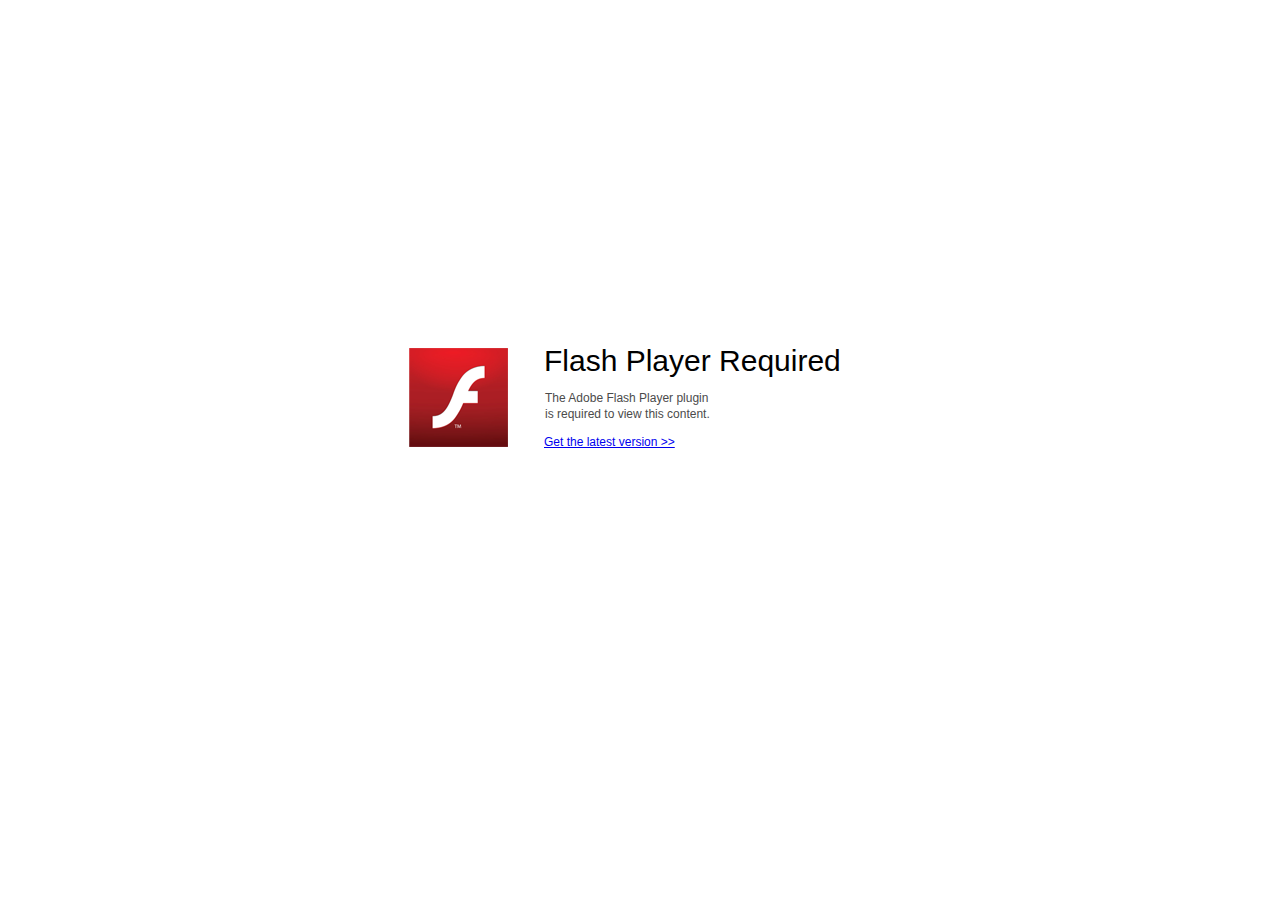
<file: flash.html>
<!DOCTYPE html>
<!-- Created with iSpring --><!-- 1262 664 --><!--version 8.7.0.21274 --><!--type flash --><!--mainFolder ./ --><!--universal -->
<html>
<head>
	<meta http-equiv="Content-Type" content="text/html; charset=UTF-8" />
	<meta http-equiv="X-UA-Compatible" content="IE=edge"/>
	<meta name="msapplication-tap-highlight" content="no" />
	<title>Bai giang  MRVT Du lịch-Thám hiểm MOI 3</title>
	<script src="data/isplayer.js"></script>

	<style>
		html, body {
			background-color: #f00b00;
			overflow: hidden;
		}
	</style>
</head>
<body>
<div id="content"></div>
<script>
	(function(){
		var ldr = new ispring.presenter.loader.FlashPresentationLoader();
		ldr.load("data/player.swf", "content", "FlashPresentation", undefined, undefined);
	})();
</script>
</body>
</html>
</file>
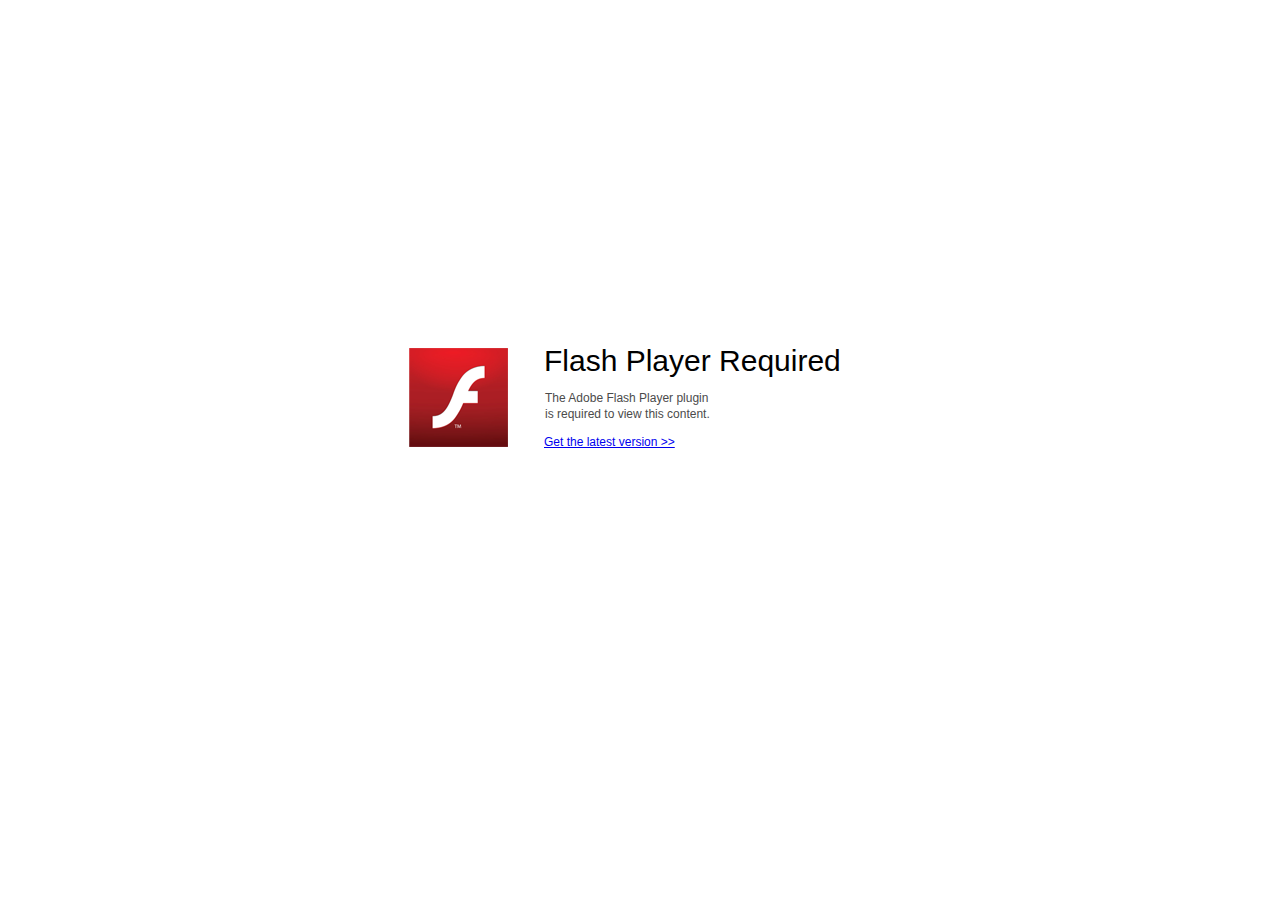
<file: data/flash-required.html>
﻿<html>
<head>
    <meta http-equiv="Content-Type" content="text/html;charset=utf-8"/>
    <meta name="viewport" content="width=device-width,initial-scale=1,maximum-scale=1">
    <meta name="format-detection" content="telephone=no">
    <meta name="apple-mobile-web-app-capable" content="yes">
    <meta name="apple-mobile-web-app-status-bar-style" content="black">
    <meta http-equiv="X-UA-Compatible" content="IE=edge">
    <title>Update your Web browser</title>
    <style>
        body {
            background: #fff;
        }

        .container {
            background: url(flash.png) no-repeat;
            position: absolute;
            width: 462px;
            height: 204px;

            top: 50%;
            margin-top: -102px;
            left: 50%;
            margin-left: -231px;
        }

        .title {
            left: 135px;
            width: 300px;
            height: 20px;
            font-family: Arial;
            font-size: 30px;
            color: #000;
            position: absolute;
            line-height: 28px;
            top: -1px;
        }
        
        .message {
            font-family: Arial;
            font-size: 12px;
            color: #4b4b4b;
            line-height: 16px;
            padding-top: 15px;
            padding-left: 1px;
        }

        .link {
            left: 1px;
            font-family: Arial;
            font-size: 12px;
            color: #0082e6;
            padding-top: 6px;
        }
    </style>
</head>
<body>
<div class="container" id="container">
    <div class="title">Flash Player Required 
        <div class="message">The Adobe Flash Player plugin<br>is required to view this content.</div>
        <div class="link">
            <a href="http://get.adobe.com/flashplayer/" target="_self">Get the latest version >></a>
        </div>
    </div>
</div>
</body>
</html>
</file>
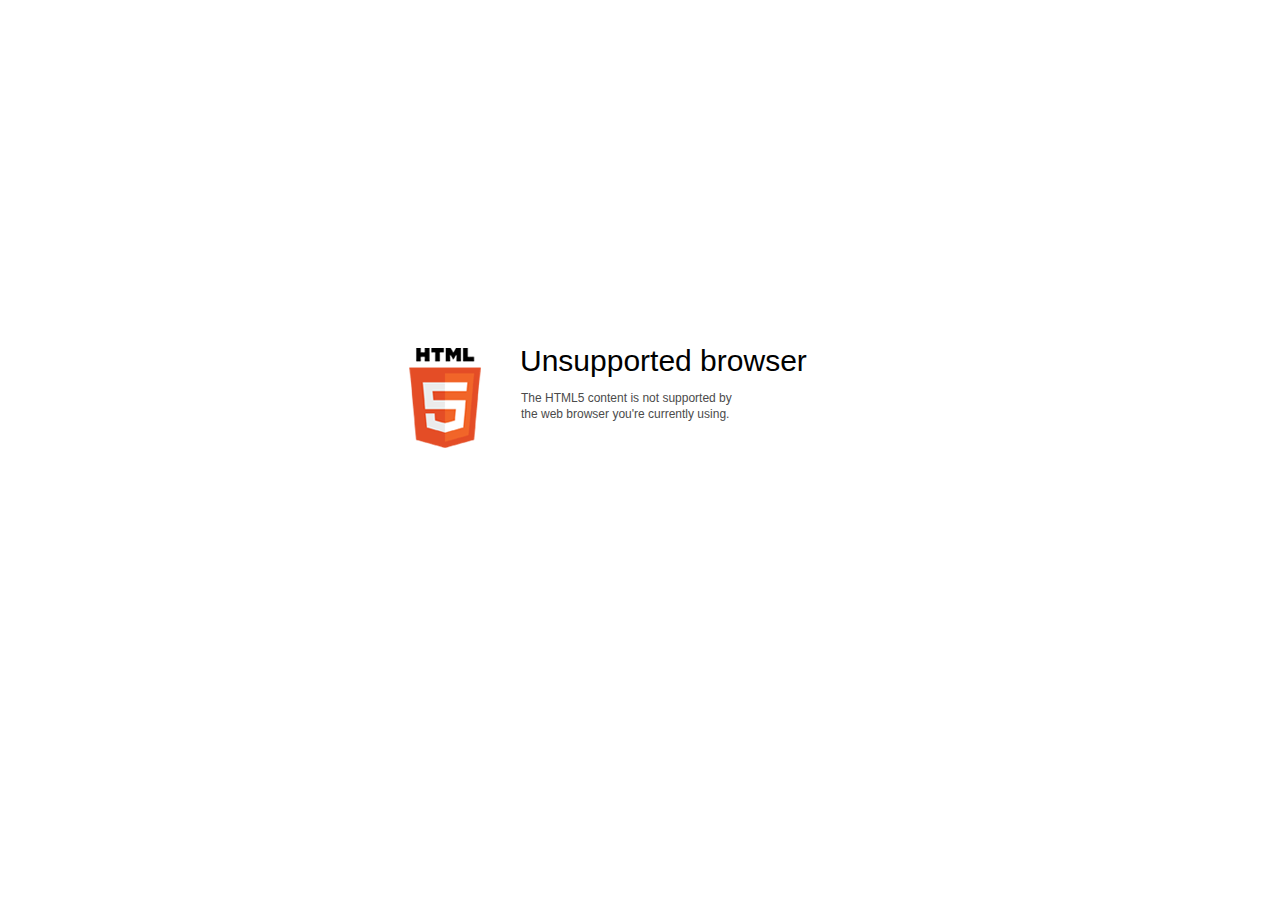
<file: data/html5-unsupported.html>
﻿<html>
<head>
    <meta http-equiv="Content-Type" content="text/html;charset=utf-8"/>
    <meta name="viewport" content="width=device-width,initial-scale=1,maximum-scale=1">
    <meta name="format-detection" content="telephone=no">
    <meta name="apple-mobile-web-app-capable" content="yes">
    <meta name="apple-mobile-web-app-status-bar-style" content="black">
    <meta http-equiv="X-UA-Compatible" content="IE=edge">
    <meta name="msapplication-tap-highlight" content="no" />
    <title>Update your Web browser</title>
    <style>
        body {
            background: #fff;
        }

        .container {
            background: url(html5.png) no-repeat;
            position: absolute;
            width: 405px;
            height: 100px;

            top: 50%;
            margin-top: -102px;
            left: 50%;
            margin-left: -231px;
        }

        .title {
            left: 111px;
            width: 290px;
            height: 20px;
            font-family: Arial;
            font-size: 30px;
            color: #000;
            position: absolute;
            line-height: 28px;
            top: -1px;
        }
        
        .message {
            font-family: Arial;
            font-size: 12px;
            color: #4b4b4b;
            line-height: 16px;
            padding-top: 15px;
            padding-left: 1px;
        }
    </style>
</head>
<body>
<div class="container" id="container">
    <div class="title">Unsupported browser
        <div class="message">The HTML5 content is not supported by<br>the web browser you're currently using.</div>
    </div>
</div>
</div>
</body>
</html>
</file>
